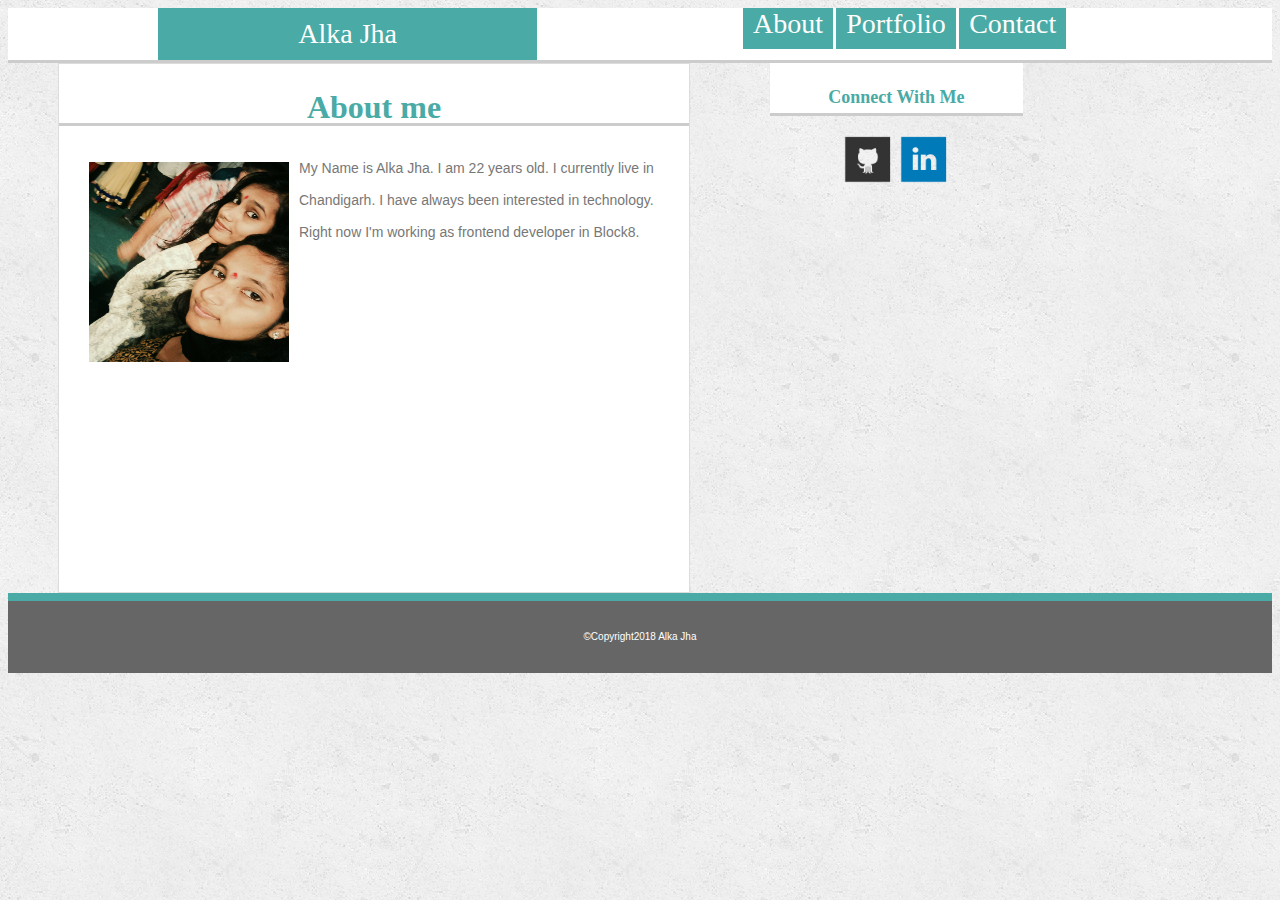
<file: index.html>
<!doctype html>
<html>
	<head>
		<title>Alka Jha</title>
		<link rel="stylesheet" type="text/css" href="assets/css/style.css">
		<style>
			.TextWrap {
				float: left;
				margin: 10px;
			}
		</style>

	</head>
	<body>

		<header>

			<section id="header">

			<aside>
				Alka Jha
			</aside>

			<nav>
			  	<a href="index.html">About</a>
      			<a href="portfolio.html">Portfolio</a>
      			<a href="contact.html">Contact</a>
      		</nav>

			</section>

		</header>

		<section id= "section-left">

			<h2>
				About me
			</h2>

				<p>
				<img src="assets/images/alka1.jpg" height= "200px" width= "200px" class= "TextWrap">
				My Name is Alka Jha. I am 22 years old. I currently live in Chandigarh. I have always been interested in technology. Right now I'm working as frontend developer in Block8.
				</p>

		</section>

		<section id= "section-right">

			<h3> Connect With Me </h3>

			<div>
			<a href="https://github.com/alka95"><img src="assets/images/github.ico" height= "50px" width= "50px"></a>
			<a href="https://www.linkedin.com/in/deepu-jha-b4a982141/"><img src="assets/images/linkedin.ico" height= "50px" width= "50px"></a>
			<div>

		</section>

		<footer>
			&copy;Copyright2018 Alka Jha
		</footer>

	</body>
</html>
</file>
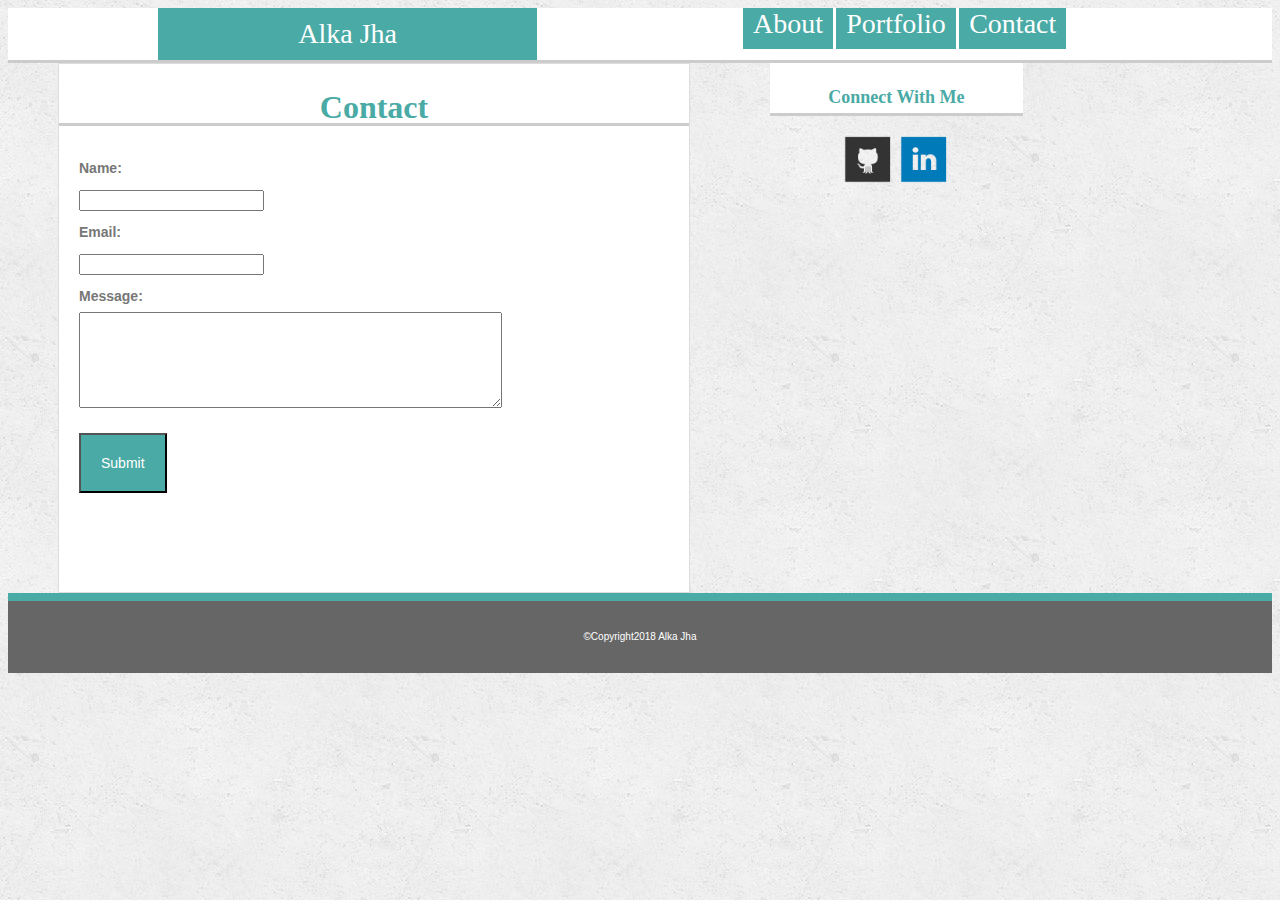
<file: contact.html>
<!doctype html>
<html lang='en'>
<head>

	<title>Alka Jha</title>

    <link rel="stylesheet" type="text/css" href="assets/css/style.css">

</head>

<body>

	<header>

    <section id="header">

      <aside>
        Alka Jha
      </aside>

      <nav>
          <a href="index.html">About</a>
          <a href="portfolio.html">Portfolio</a>
          <a href="contact.html">Contact</a>
      </nav>

    </section>

  </header>

    <section id= "section-left">
			<div>

      <h2>
        Contact
      </h2>

      <p>

  		  <strong>Name:</strong><br>
  		  <input type="text" name="Name">
  		  <br>
  		  <strong>Email:</strong><br>
  		  <input type="text" name="Email">
  		  <br>
  		  <strong>Message:</strong><br>
  		  <textarea rows="6" cols="50"></textarea>
  		  <br>
	   </p>

      <button>
        Submit
      </button>
</div>
    </section>

    <section id= "section-right">

      <h3> Connect With Me </h3>

      <div>
				<a href="https://github.com/alka95"><img src="assets/images/github.ico" height= "50px" width= "50px"></a>
				<a href="https://www.linkedin.com/in/deepu-jha-b4a982141/"><img src="assets/images/linkedin.ico" height= "50px" width= "50px"></a>
      </div>

    </section>

    <footer>
      &copy;Copyright2018 Alka Jha
    </footer>

</body>
</html>
</file>
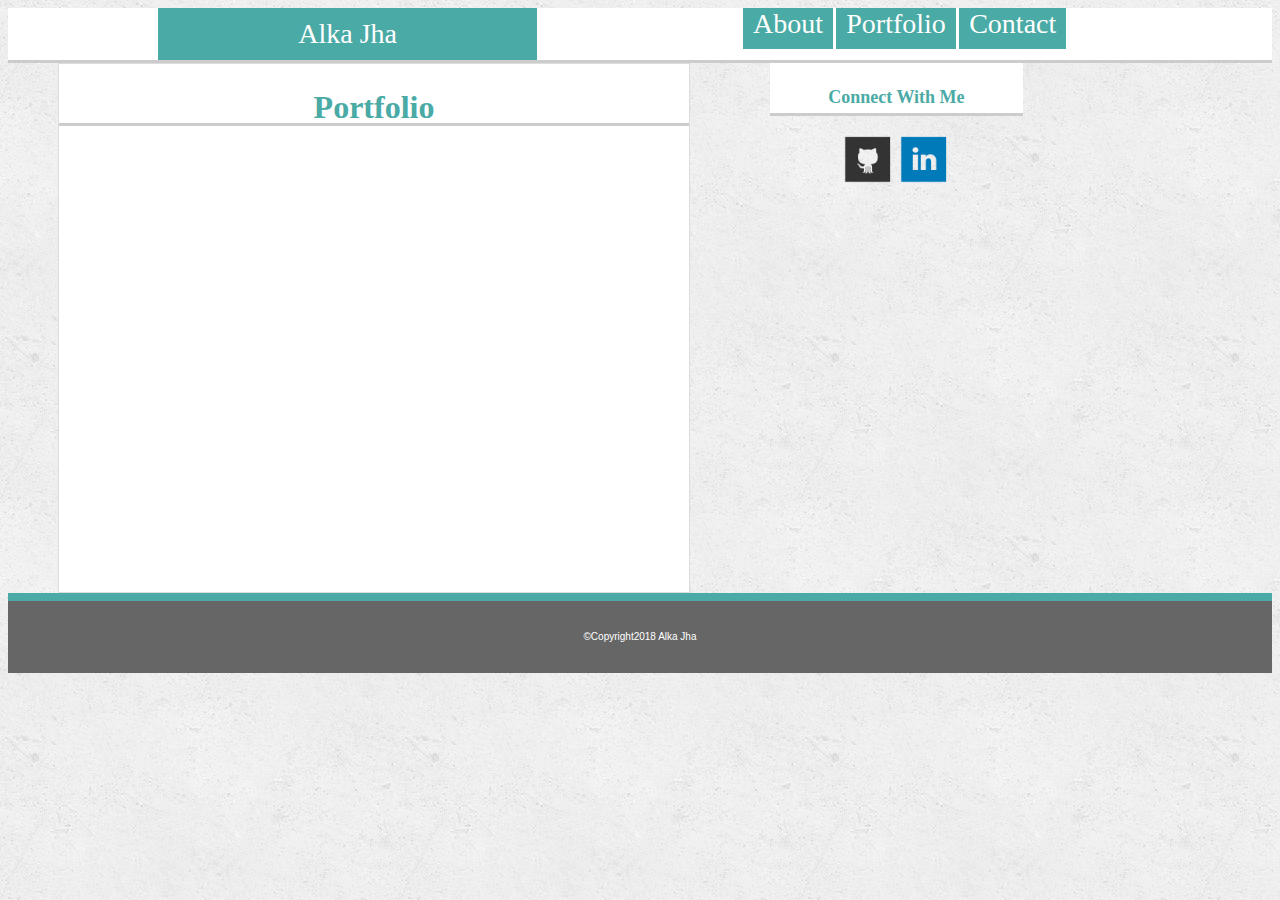
<file: portfolio.html>
<!DOCTYPE html>
<html lang='en'>
<head>

	<title>Alka Jha</title>

	<link rel="stylesheet" type="text/css" href="assets/css/style.css">

</head>

<body>
	<header>

		<section id="header">

			<aside>
				Alka Jha
			</aside>

			<nav>
				<a href="index.html">About</a>
      			<a href="portfolio.html">Portfolio</a>
      			<a href="contact.html">Contact</a>
      		</nav>

		</section>

	</header>

	<section id= "section-left">

		<h2> Portfolio </h2>

	</section>

	<section id= "section-right">

		<h3> Connect With Me </h3>

			<div>
				<a href="https://github.com/alka95"><img src="assets/images/github.ico" height= "50px" width= "50px"></a>
				<a href="https://www.linkedin.com/in/deepu-jha-b4a982141/"><img src="assets/images/linkedin.ico" height= "50px" width= "50px"></a>
			</div>

		</section>

		<footer>
			&copy;Copyright2018 Alka Jha
		</footer>

</body>
</html>
</file>
<file: assets/css/style.css>
* {
  box-sizing: border-box;
  text-align: center;
}

body {
	font-size: 24px;
	line-height: 32px;
	color: #ffffff;
	background-image: url("../images/concrete_seamless.png");
}
a: link {
	text-decoration: none;
	color: #777;
}
#header {
	width: 100%;
	background-color: #ffffff;
	overflow: auto;
	border-style: none none solid none;
	border-bottom-color: #cccccc;
	font-family: 'Arial';
	font-size: 18px;
	color: #777777;
}
aside {
	float: left;
	width: 30%;
	margin-left: 150px;
	padding: 10px;
	background-color: #4aaaa5;
	color: #ffffff;
	text-align: center;
	font-family: 'Georgia';
	font-size: 28px;
}
nav {
	font-family: 'Arial';
	font-size: 12px;
	color: #777777;
}
#section-left {
	float: left;
	background-color: #ffffff;
	overflow: auto;
	width: 50%;
	height: 530px;
	margin-left: 50px;
	border: 1px solid #dddddd;
}
h2 {
	font-family: "Georgia";
	padding-left: 20px
	text-align: left;
	font-size: 32px;
	border-style: none none solid none;
	border-bottom-color: #cccccc;
	color: #4aaaa5;
	background-color: #ffffff;
}
p {
	text-align: left;
	font-family: 'Arial';
	font-size: 14px;
	color: #777777;
  margin-left: 20px;
}
button {
	background-color: #4aaaa5;
	color: #ffffff;
	font-size: 14px;
	font-family: 'Arial';
	padding: 20px;
	text-align: left;
	float: left;
  margin-left: 20px;
}
#section-right {
	float: left;
	width: 20%;
	margin-left: 80px;
	height: 50px;
	background-color: #ffffff;
}
h3 {
	font-family: "Georgia";
	border-style: none none solid none;
	border-bottom-color: #cccccc;
	color: #4aaaa5;
	font-size: 18px;
}
div {
	text-align: center;
}
footer {
	background-color: #666666;
	padding: 20px;
	clear: both;
	font-family: "Arial";
	font-size: 10px;
	color: #ffffff;
	border-style: solid none none none;
	border-top-color: #4aaaa5;
	border-width: 8px;
}
nav > a {
  text-decoration: none;
    background-color: #4aaaa5;
    padding: 10px;
    color: #fff;
    margin-top: 10px;
    font-size: 28px;
    text-align: center;
    font-family: 'Georgia';
}
</file>
